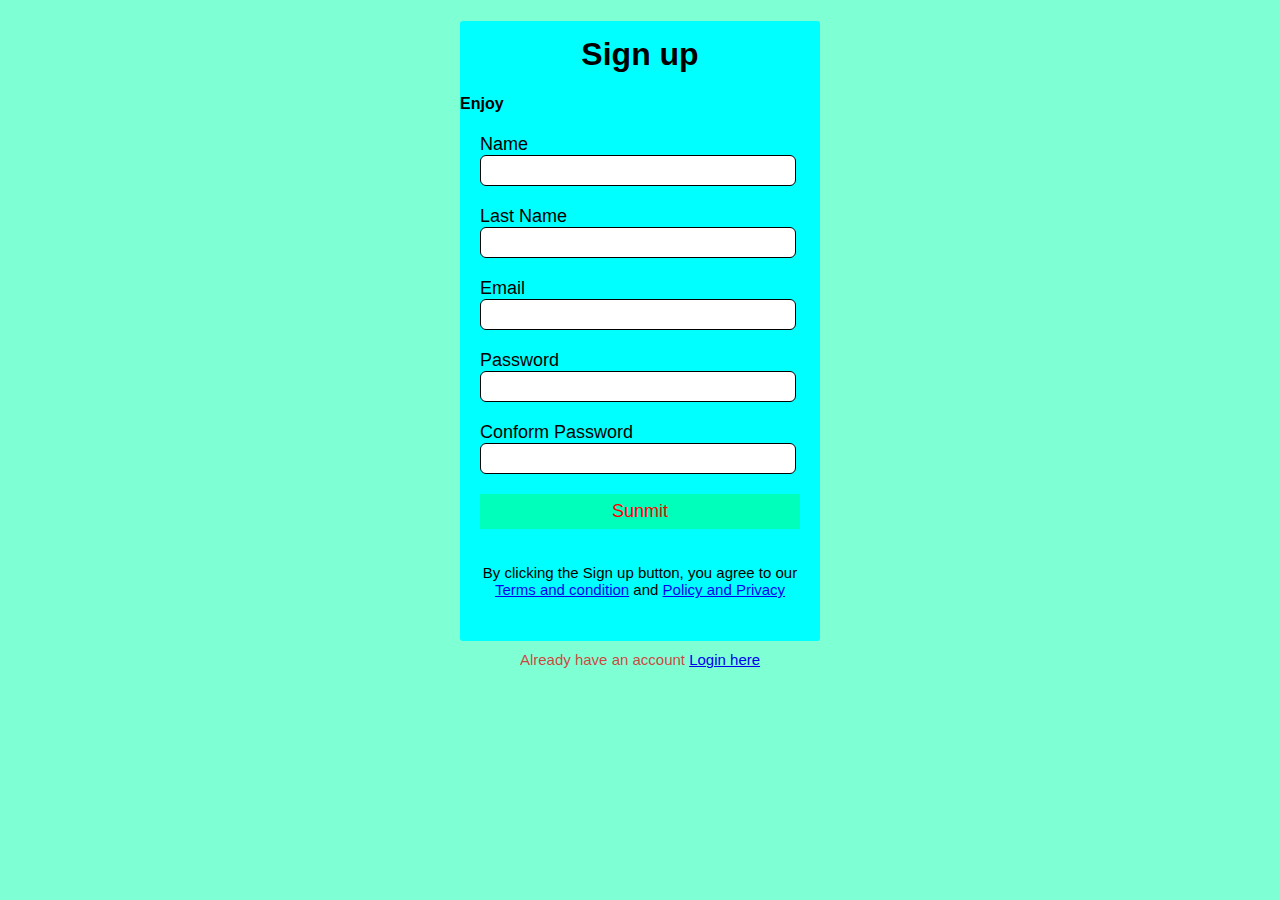
<file: index.html>
<!DOCTYPE html>
<html lang="en">
<head>
    <meta charset="UTF-8">
    <meta name="viewport" content="width=device-width, initial-scale=1.0">
    <title>Document</title>
    <link rel="stylesheet" href="style.css">
</head>
<body>
    <div class="main">
        <h1>Sign up</h1>
        <h4>Enjoy</h4>
        <form>
            <label for="">Name</label>
                <input type="text" placeholder="" required>
            <label for="">Last Name</label>
                <input type="text" placeholder="" required>
            <label for="">Email</label>
                <input type="email" placeholder="" required>
            <label for="">Password</label>
                <input type="password" placeholder="" required>
            <label for=""> Conform Password</label>
                <input type="password" placeholder="" required>
            <button class="button">Sunmit</button>

        </form>
        <p>By clicking the Sign up button, you agree to our <br>
            <a href="#"> Terms and condition</a> and <a href="#">Policy and Privacy</a>
         </p>
    </div>
    <p class="bottom">Already have an account <a href="login.html">Login here</a></p>
</body>
</html>
</file>
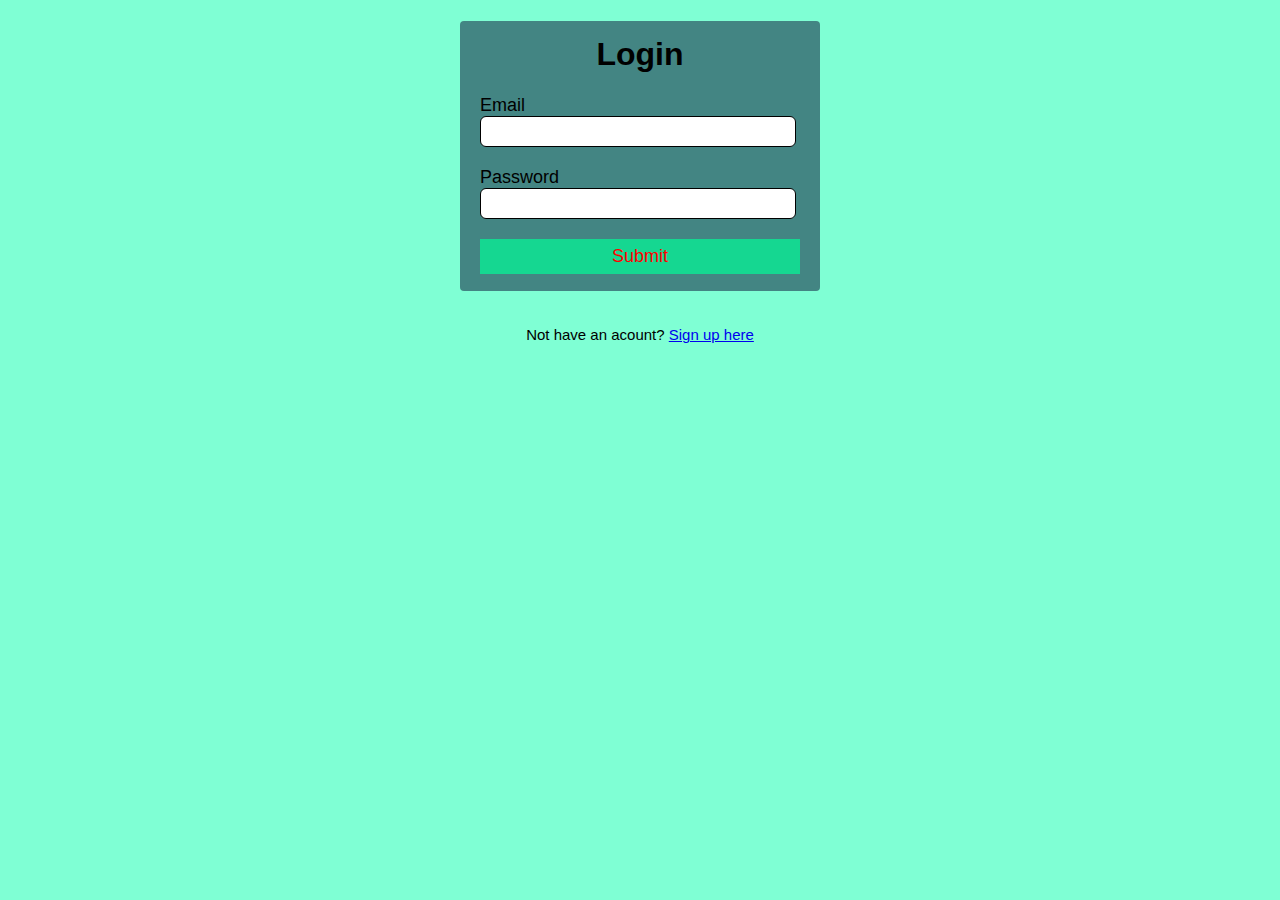
<file: login.html>
<!DOCTYPE html>
<html lang="en">
<head>
    <meta charset="UTF-8">
    <meta name="viewport" content="width= , initial-scale=1.0">
    <title>Document</title>
    <link rel="stylesheet" href="style.css">
</head>
<body>
    <div class="login">
        <h1>Login</h1>
        <form action="">
            <label for="">Email</label>
            <input type="email" placeholder="" required>
        <label for="">Password</label>
            <input type="password" placeholder="" required>
        
           <button class="button">Submit</button>
        </form>
    
    </div>
    <p class="second">Not have an acount? <a href="index.html">Sign up here</a></p>

</body>
</html>
</file>
<file: style.css>
body{
    background-color: aquamarine;
    font-family: sans-serif;


}

.main{
width: 360px;
height: 620px;
margin: auto;
border-radius: 3px;
background-color: aqua;
}
.login{
    background-color: rgb(67, 133, 131);
    width: 360px;
    height: 270px;
    margin: auto;
    border-radius: 4px;

}
h1{
    text-align: center;
    padding-top: 15px;
}
form{
    width: 300px;
    margin-left: 20px;

}
form label{
    display: flex;
    margin-top: 20px;
    font-size: 18px;
}
form input{
    width: 100%;
    padding: 7px;
    border: none;
    border: 1px solid black;
    border-radius: 6px;
    outline: none ;

}
.button{
    width: 320px;
    height: 35px;
    margin-top: 20px;
    border: none;
    background-color:rgba(0, 255, 153, 0.675) ;
    color: red;
    font-size: 18px;
}
p{
    text-align: center;
    padding-top: 20px;
    font-size: 15px;
}
.bottom{
    text-align: center;
    color: rgba(221, 20, 20, 0.803);
    font: 15px;
    margin-top: -10px;
}
</file>
